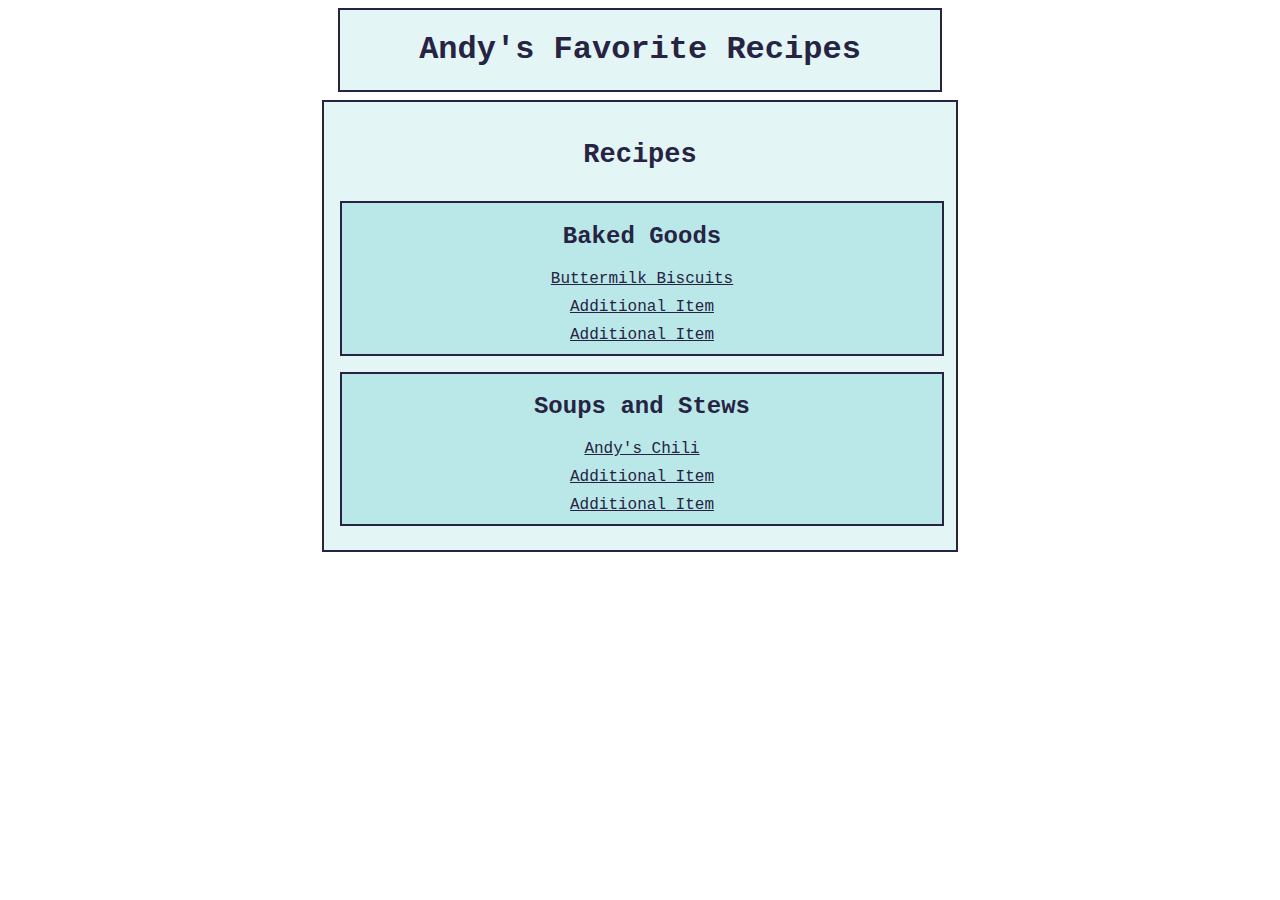
<file: index.html>
<!DOCTYPE html>
<html>
    <head>
        <meta charset="UTF-8">
        <meta lang="en">
        <title>Andy's Favorite Recipes</title>
        <link rel="stylesheet" href="styles.css">
    </head>

    <body>
        <div class="title">
            <h1>Andy's Favorite Recipes</h1>
        </div>
        <div class="section-list">
            <div class="section-title">
                <h2>Recipes</h2>
            </div>
            <div class="section">
                <h2>Baked Goods</h2>
                <a href="./recipes/buttermilk-biscuits.html">Buttermilk Biscuits</a>
                <a href="./recipes/buttermilk-biscuits.html">Additional Item</a>
                <a href="./recipes/buttermilk-biscuits.html">Additional Item</a>
            </div>
            <div class="section">
                <h2>Soups and Stews</h2>
                <a href="./recipes/chili.html">Andy's Chili</a>
                <a href="./recipes/buttermilk-biscuits.html">Additional Item</a>
                <a href="./recipes/buttermilk-biscuits.html">Additional Item</a>
            </div>
        </div>
    </body>
</html>
</file>
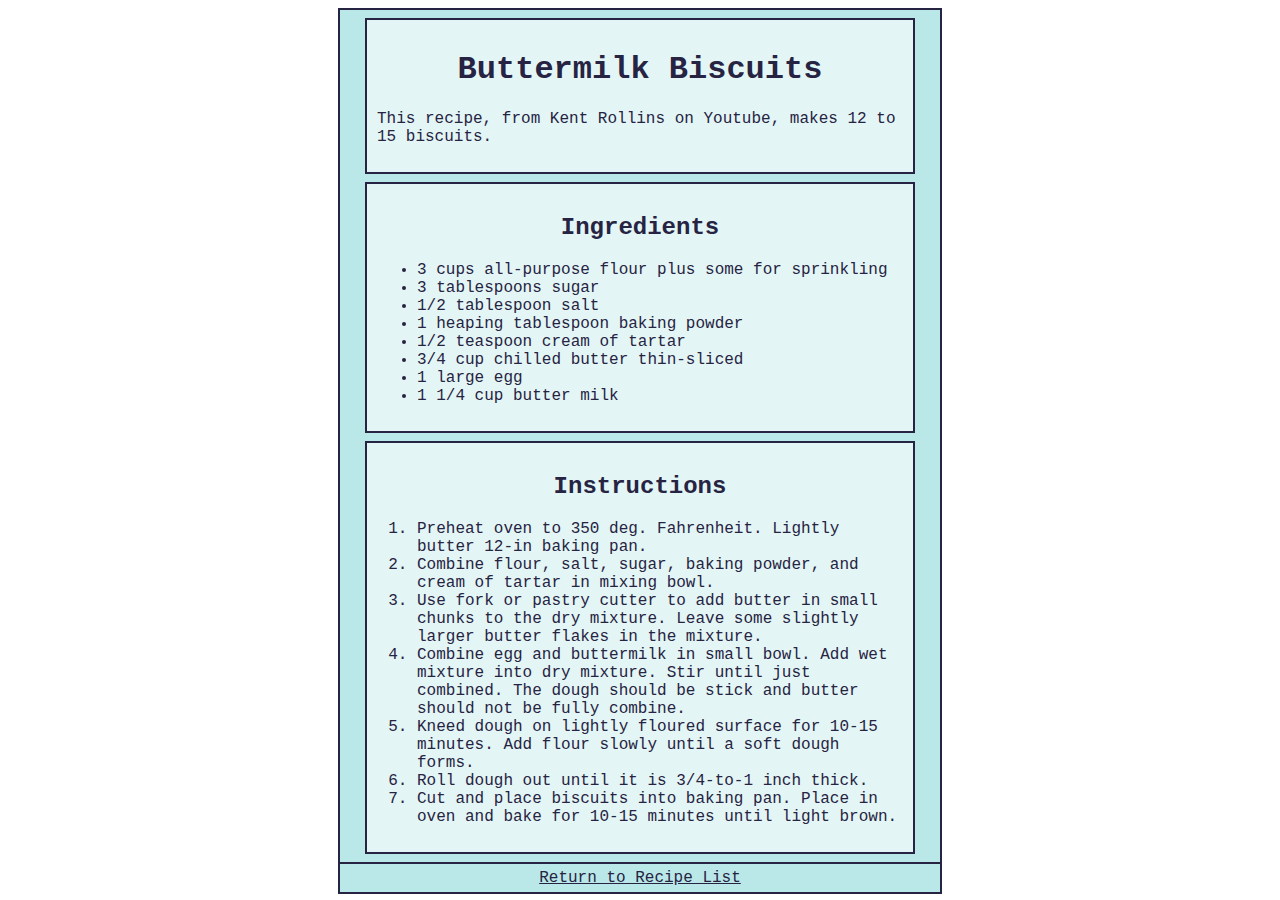
<file: recipes/buttermilk-biscuits.html>
<!DOCTYPE html>
<html>
    <head>
        <meta charset="UFT-8">
        <meta lang="en">
        <title>Biscuit Recipe</title>
        <link rel="stylesheet" href="styles.css">
    </head>

    <body>
        <div class="recipe-box dark-color">
            <div class="intro light-color">
                <h1>Buttermilk Biscuits</h1>
                <p>This recipe, from Kent Rollins on Youtube, makes 12 to 15 biscuits.</p>
            </div>
            <div class="recipe">
                <div class="recipe-section light-color">
                    <h2>Ingredients</h2>
                    <ul>
                        <li>3 cups all-purpose flour plus some for sprinkling</li>
                        <li>3 tablespoons sugar</li>
                        <li>1/2 tablespoon salt</li>
                        <li>1 heaping tablespoon baking powder</li>
                        <li>1/2 teaspoon cream of tartar</li>
                        <li>3/4 cup chilled butter thin-sliced</li>
                        <li>1 large egg</li>
                        <li>1 1/4 cup butter milk</li>
                    </ul>
                </div>
                <div class="recipe-section light-color">
                    <h2>Instructions</h2>
                    <ol>
                        <li>Preheat oven to 350 deg. Fahrenheit. Lightly butter 12-in baking pan.</li>
                        <li>Combine flour, salt, sugar, baking powder, and cream of tartar in mixing bowl.</li>
                        <li>Use fork or pastry cutter to add butter in small chunks to the dry mixture. Leave some slightly larger butter flakes in the mixture.</li>
                        <li>Combine egg and buttermilk in small bowl. Add wet mixture into dry mixture. Stir until just combined. The dough should be stick and butter should not be fully combine.</li>
                        <li>Kneed dough on lightly floured surface for 10-15 minutes. Add flour slowly until a soft dough forms.</li>
                        <li>Roll dough out until it is 3/4-to-1 inch thick.</li>
                        <li>Cut and place biscuits into baking pan. Place in oven and bake for 10-15 minutes until light brown.</li>
                    </ol>
                </div>
            </div>  
        </div>
    </body>

    <footer>
        <div class="return-home dark-color">
            <a href="../index.html">Return to Recipe List</a>
        </div>
    </footer>
</html>
</file>
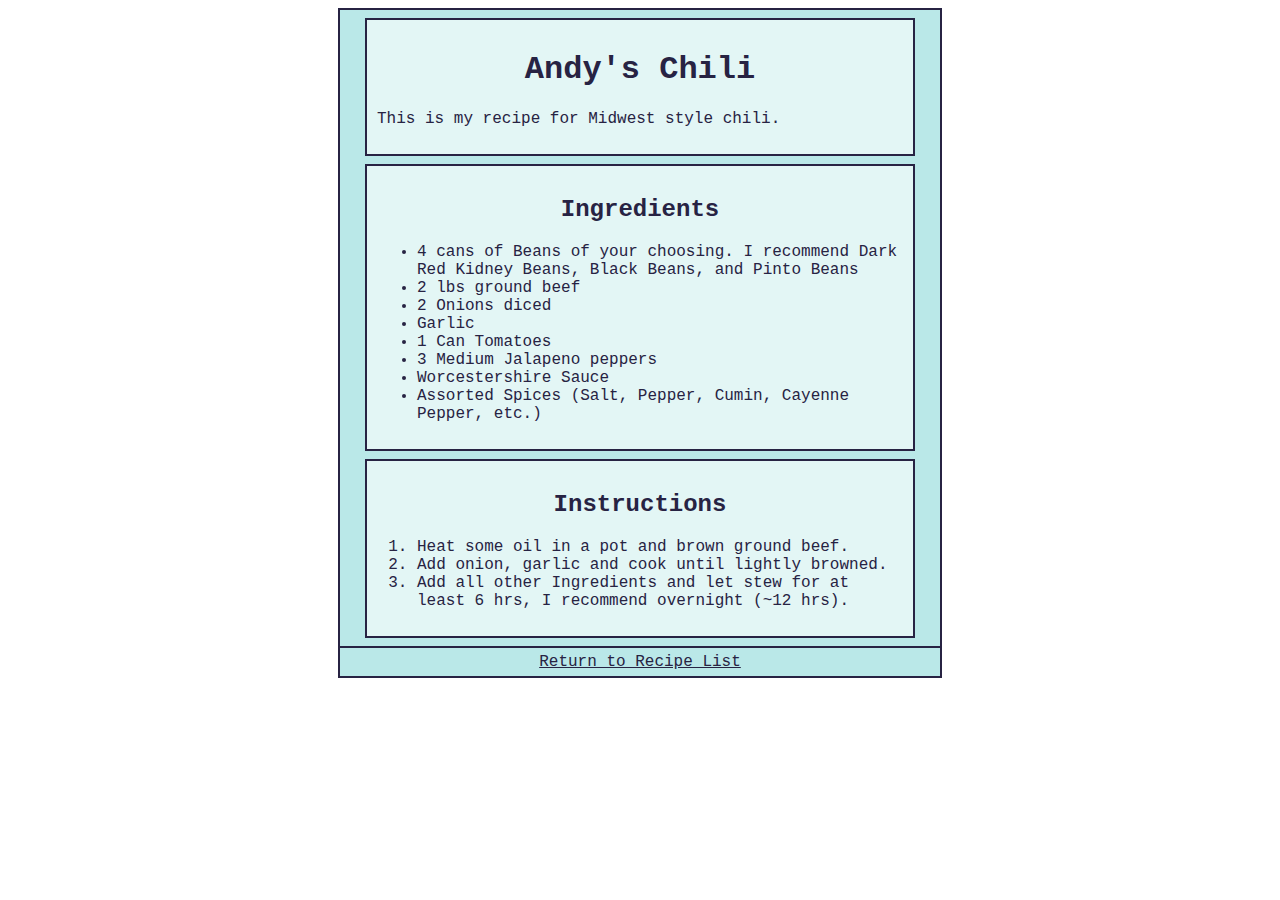
<file: recipes/chili.html>
<!DOCTYPE html>
<html>
    <head>
        <meta charset="UTF-8">
        <meta lang="en">
        <title>Andy's Chili</title>
        <link rel="stylesheet" href="styles.css">
    </head>
    <body>
        <div class="recipe-box dark-color">
            <div class="intro light-color">
                <h1>Andy's Chili</h1>
                <p>This is my recipe for Midwest style chili.</p>
            </div>
            <div class="recipe">
                <div class="recipe-section light-color">
                    <h2>Ingredients</h2>
                    <ul>
                        <li>4 cans of Beans of your choosing. I recommend Dark Red Kidney Beans, Black Beans, and Pinto Beans</li>
                        <li>2 lbs ground beef</li>
                        <li>2 Onions diced</li>
                        <li>Garlic</li>
                        <li>1 Can Tomatoes</li>
                        <li>3 Medium Jalapeno peppers</li>
                        <li>Worcestershire Sauce</li>
                        <li>Assorted Spices (Salt, Pepper, Cumin, Cayenne Pepper, etc.)</li>
                    </ul>
                </div>
                <div class="recipe-section light-color">
                    <h2>Instructions</h2>
                    <ol>
                        <li>Heat some oil in a pot and brown ground beef.</li>
                        <li>Add onion, garlic and cook until lightly browned.</li>
                        <li>Add all other Ingredients and let stew for at least 6 hrs, I recommend overnight (~12 hrs).</li>
                    </ol>
                </div>
            </div>  
        </div>
    </body>

    <footer>
        <div class="return-home dark-color">
            <a href="../index.html">Return to Recipe List</a>
        </div>
    </footer>
</html>
</file>
<file: styles.css>
body {
    box-sizing: border-box;
    width: auto;
    background-color: #ffffff;
    font-family: 'Courier New', Courier, monospace;
    color: #272343;
    margin: auto;
}

.title, .section-list, .section-title, .section {
    width: 600px;
    background-color: #e3f6f5;
    border: 2px solid #272343;
    margin: 8px auto;
}

.title {
    text-align: center;
}

.section-list {
    padding: 16px;
}

.section-title {
    border: 0px;
    text-align: center;
    font-size: large;
}

.section {
    box-sizing: content-box;
    display: inline-block;
    width: 600px;
    background-color: #bae8e8;
    text-align: center;
}

a {
    color: #272343;
    display: block;
    padding-bottom: 10px;
}
</file>
<file: recipes/styles.css>
body {
    width: auto;
    background-color: #ffffff;
    font-family: 'Courier New', Courier, monospace;
    color: #272343;
}

.recipe-box, .intro, .recipe-section, .return-home{
    width: 600px;
    border: 2px solid #272343;
    margin: 8px auto;
}

.intro, .recipe-section {
    box-sizing: border-box;
    width: 550px;
    padding: 10px;
}

div.intro h1, div.recipe-box h2 {
    text-align: center;
}

.return-home {
    text-align: center;
    margin: -10px auto;
    padding: 5px 0px;
}

div.return-home a {
    color: #272343;
}

.light-color {
    background-color: #e3f6f5;
}

.dark-color {
    background-color: #bae8e8;
}
</file>
